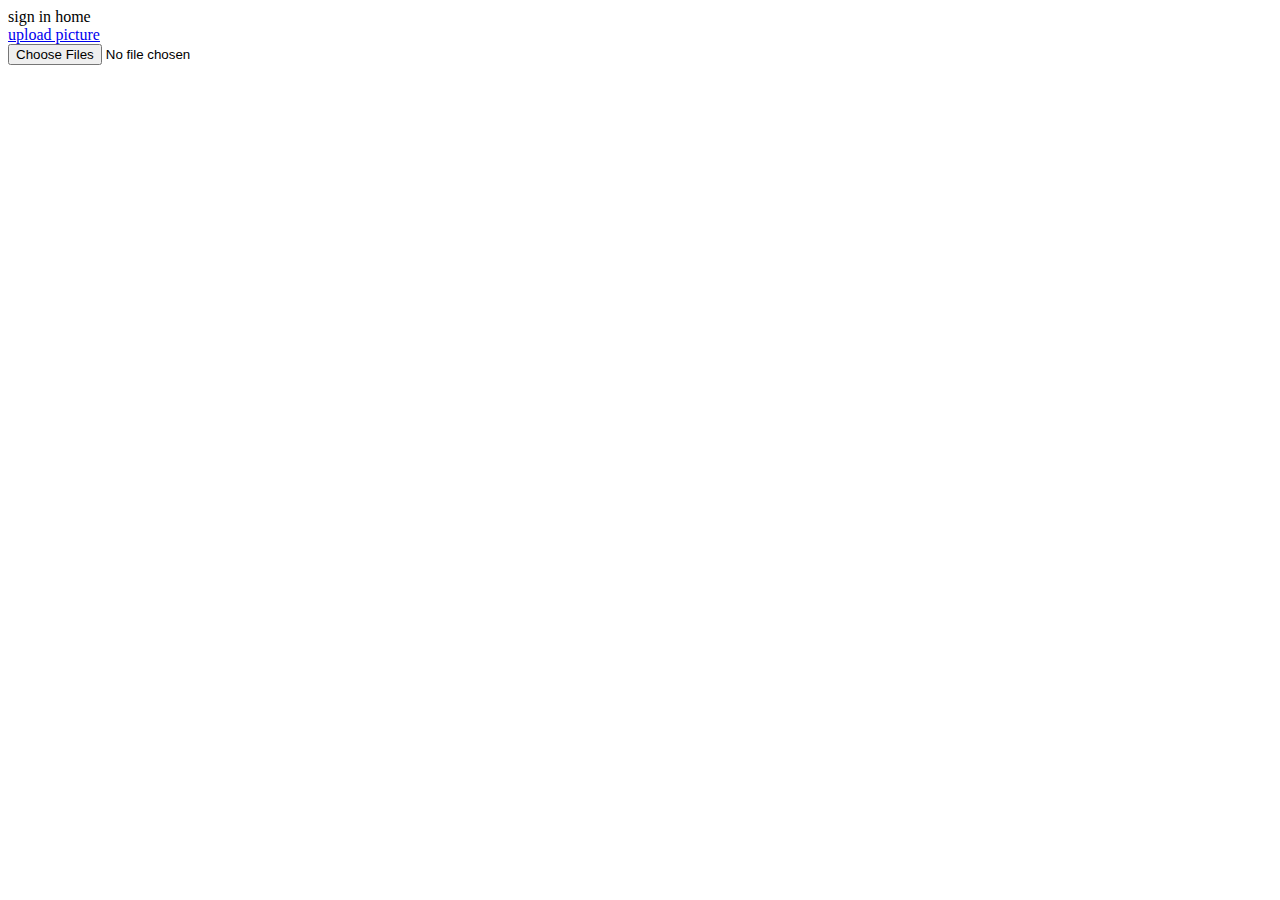
<file: src/main/resources/templates/index.html>
<!DOCTYPE html>
<html lang="en" xmlns:th="http://www.thymeleaf.org">
<head>
    <meta charset="UTF-8">
    <title>index</title>
    <link rel="icon" th:href="@{/static/favicon.ico}">
    <link rel="stylesheet" th:href="@{/static/css/common.css}">
    <link rel="stylesheet" th:href="@{/static/css/index.css}">
</head>
<body>
<div class="center">
    <div class="home">
        <div class="home-box">
            <div th:if="${session.user}" th:text="${session.user.getUsername()}"></div>
            <a th:if="${session.user} eq null" th:href="@{/sign_in}">sign in</a>
            <a th:if="${session.user}" th:href="@{/home}">home</a>
        </div>
    </div>
</div>

<div class="upload-box">
    <a href="#" id="submit">upload picture</a>
    <form class="upload-form" th:action="@{/uploadFiles}" method="post" enctype="multipart/form-data">
        <input type="file" name="upload-multi-file" accept="image/*" multiple>
    </form>
</div>
<script th:src="@{/static/js/submit.js}"></script>
</body>
</html>
</file>
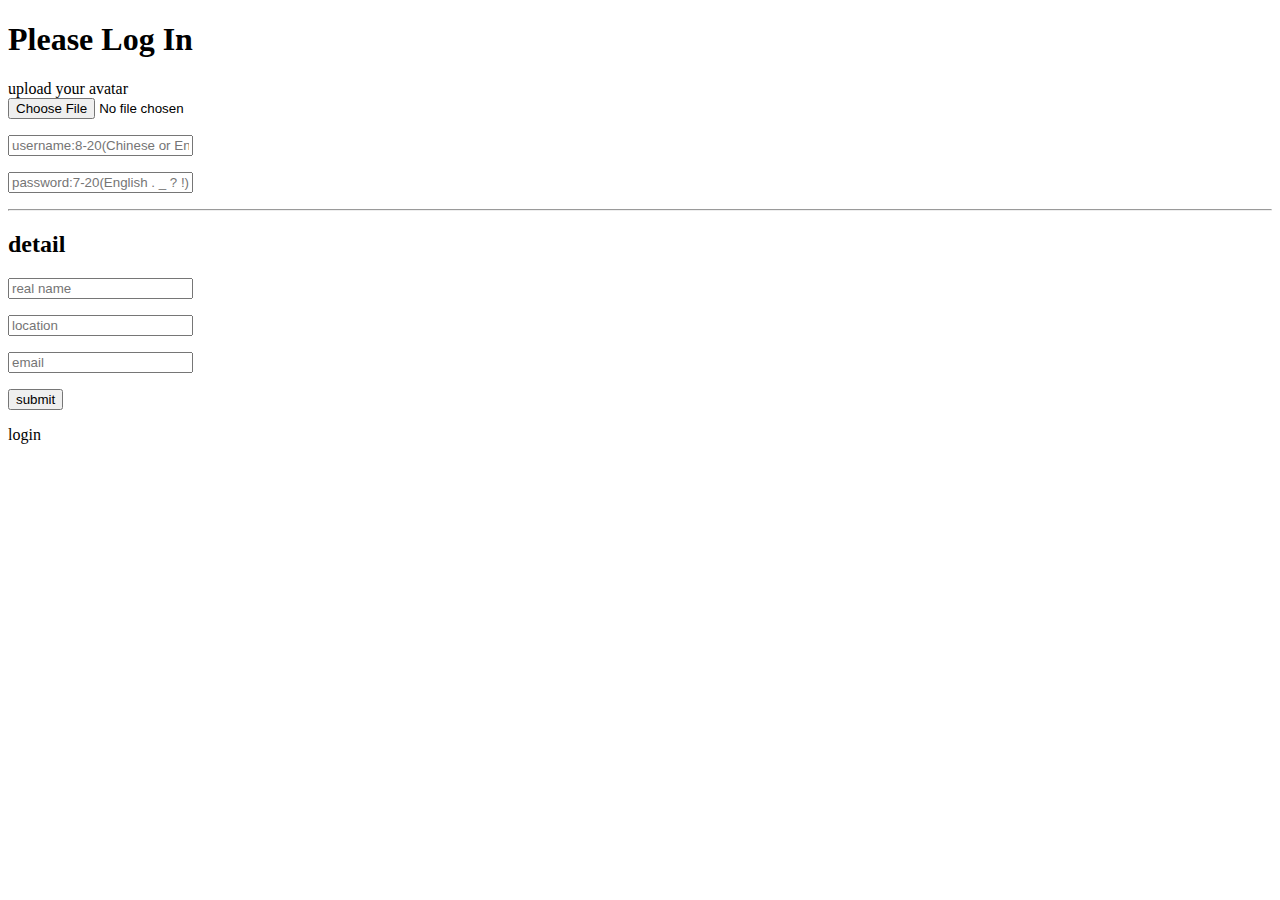
<file: src/main/resources/templates/register.html>
<!DOCTYPE html>
<html lang="en" xmlns:th="http://www.thymeleaf.org">
<head>
    <meta charset="UTF-8">
    <title>register</title>
    <link rel="icon" th:href="@{/static/favicon.ico}">
    <link rel="stylesheet" th:href="@{/static/css/common.css}">
    <link rel="stylesheet" th:href="@{/static/css/login.css}">
</head>
<body>
<div class="center">
<!--    <h1 th:utext="${Tom.gender}">Hello</h1>-->
<!--    <h1 th:utext="${req}">Hello</h1>-->

<!--    <h1 th:utext="${#request.getAttribute('req')}"></h1>-->
<!--    <h1 th:utext="${#httpServletRequest.getAttribute('req')}"></h1>-->


<!--    &lt;!&ndash;无法得到<h1 th:utext="${session.getAttribute('ses')}"></h1>&ndash;&gt;-->
<!--    <h1 th:utext="${session.ses}"></h1>-->
<!--    <h1 th:text="${#request.getSession().getAttribute('ses')}"></h1>-->
<!--    <h1 th:text="${#session.getAttribute('ses')}"></h1>-->
<!--    <h1 th:text="${#httpSession.getAttribute('ses')}"></h1>-->


<!--    <h1 th:utext="${#request.getServletContext().getAttribute('app')}"></h1>-->
<!--    <h1 th:utext="${#servletContext.getAttribute('app')}"></h1>-->
<!--    ————————————————-->
<!--    版权声明：本文为CSDN博主「cgl_dong」的原创文章，遵循CC 4.0 BY-SA版权协议，转载请附上原文出处链接及本声明。-->
<!--    原文链接：https://blog.csdn.net/weixin_43688691/article/details/99069150-->


    <h1>Please Log In</h1>
    <form th:action="@{/submit_register}" method="post" enctype="multipart/form-data">
        <div style="color: red" th:text="${noneAvatar}"></div>
        <p>
            upload your avatar<br>
            <input type="file" name="avatar" accept="image/*">
        </p>
        <div style="color: red" th:text="${notCorrect}"></div>
        <p><label><input type="text" name="username" placeholder="username:8-20(Chinese or English or number)"></label></p>
        <p><label><input type="password" name="password" placeholder="password:7-20(English . _ ? !)"></label></p>
        <hr>
        <h2>detail</h2>
        <p><label><input type="text" name="trueName" placeholder="real name"></label></p>
        <p><label><input type="text" name="location" placeholder="location"></label></p>
        <p><label><input type="email" name="email" placeholder="email"></label></p>
        <p><input type="submit" value="submit"></p>
    </form>
</div>
<div class="back">
    <a class="back-box" th:href="@{/sign_in}">login</a>
</div>
</body>
</html>
</file>
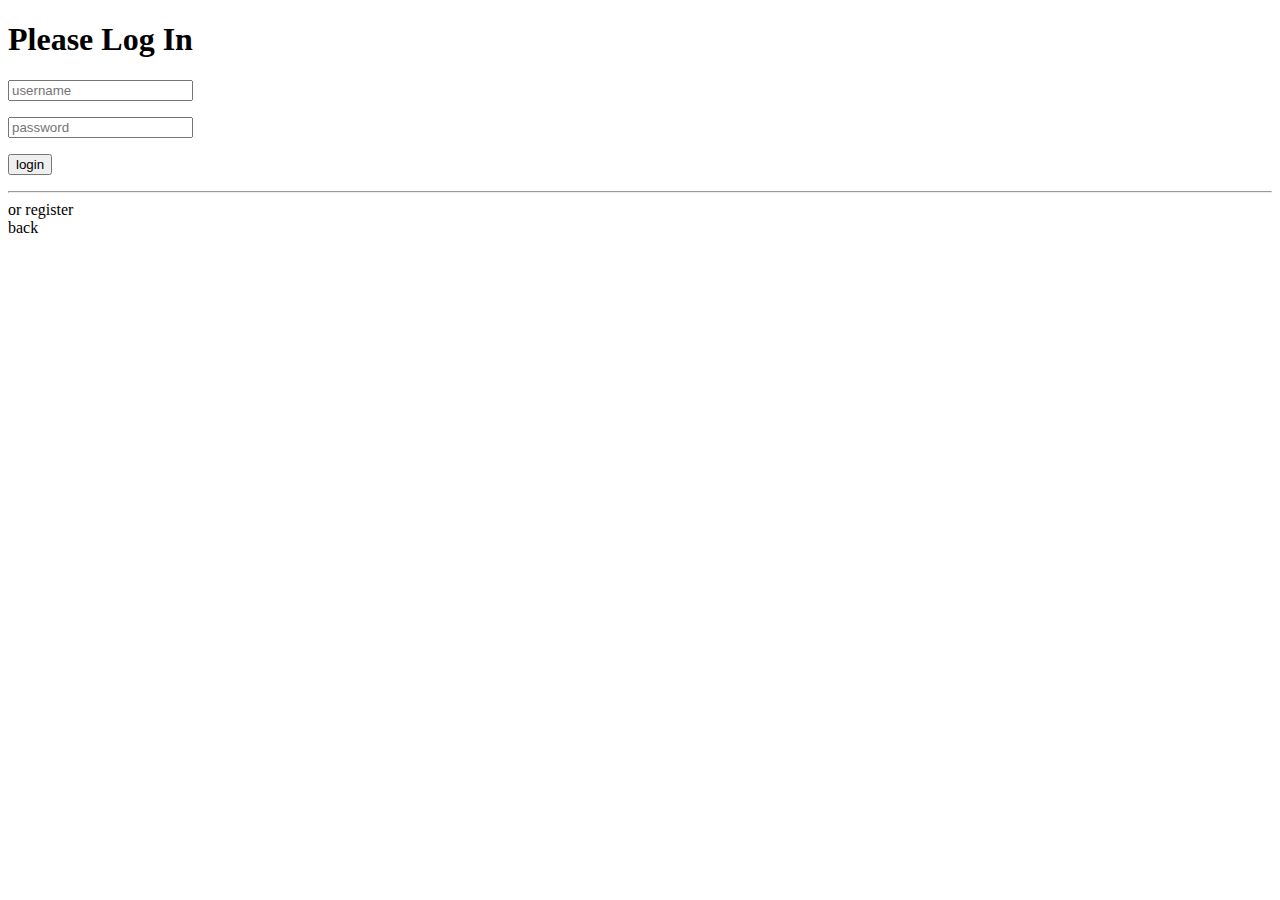
<file: src/main/resources/templates/sign_in.html>
<!DOCTYPE html>
<html lang="en" xmlns:th="http://www.thymeleaf.org">
<head>
    <meta charset="UTF-8">
    <title>login</title>
    <link rel="icon" th:href="@{/static/favicon.ico}">
    <link rel="stylesheet" th:href="@{/static/css/common.css}">
    <link rel="stylesheet" th:href="@{/static/css/login.css}">
</head>
<body>
<div class="center">
    <h1>Please Log In</h1>
    <div style="color: red" th:text="${error}"></div>
    <div style="color: red" th:text="${logout}"></div>
    <form th:action="@{/login}" method="post">
        <p><label><input type="text" name="username" placeholder="username"></label></p>
        <p><label><input type="password" name="password" placeholder="password"></label></p>
        <p><input type="submit" value="login"></p>
    </form>
    <hr>
    <a class="register" th:href="@{/register}">or register</a>
</div>
<div class="back">
    <a class="back-box" th:href="@{/}">back</a>
</div>
</body>
</html>
</file>
